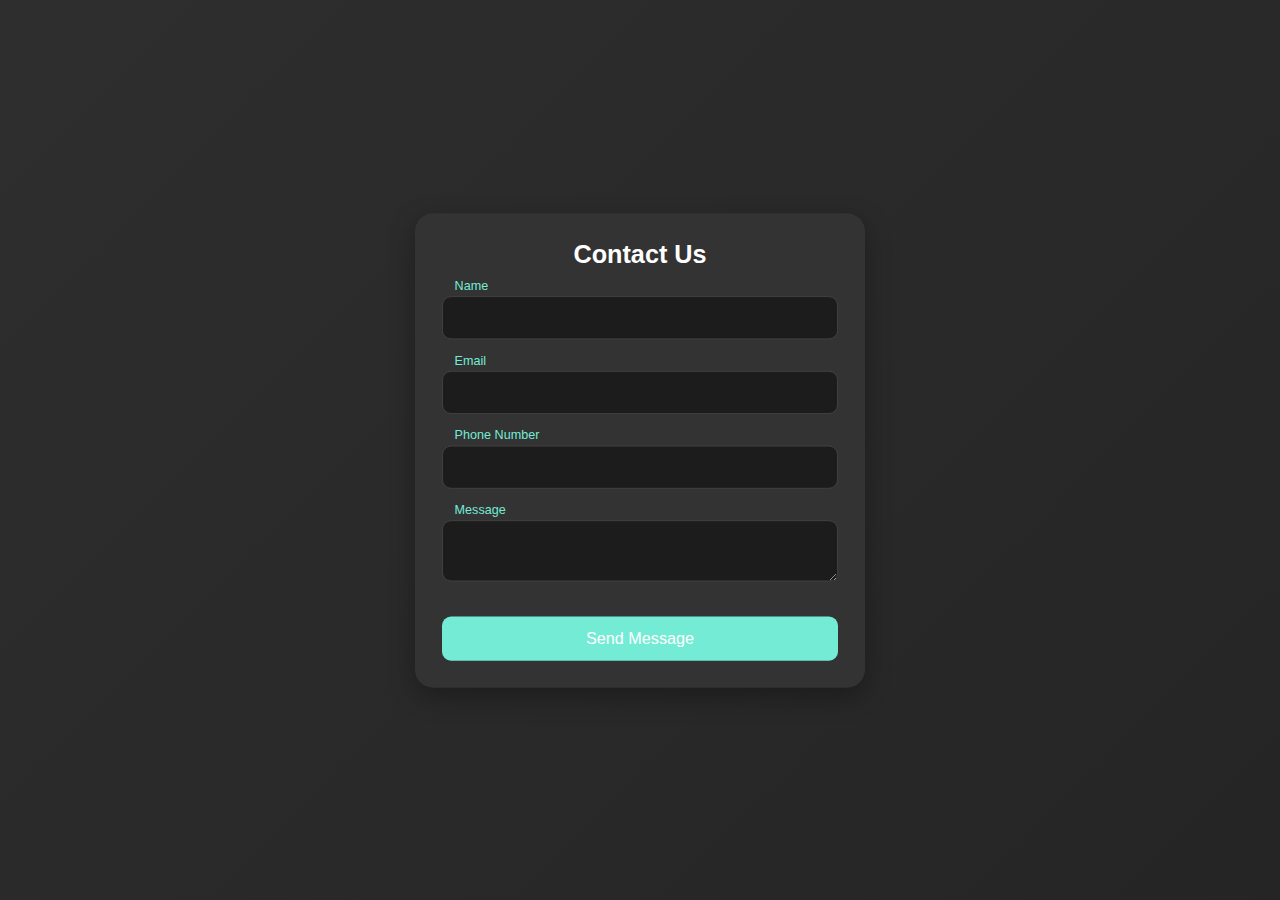
<file: tourest/contact.html>
<!DOCTYPE html>
<html lang="en">
<head>
    <meta charset="UTF-8">
    <meta name="viewport" content="width=device-width, initial-scale=1.0">
    <title>Contact Us</title>
    <link rel="stylesheet" href="././assets/css/contactstyle.css">
</head>
<body>
    <div class="contact-container">
        <h2>Contact Us</h2>
        <form id="contactForm">
            <div class="input-group">
                <input type="text" id="name" name="name" required>
                <label for="name">Name</label>
            </div>
            <div class="input-group">
                <input type="email" id="email" name="email" required>
                <label for="email">Email</label>
            </div>
            <div class="input-group">
                <input type="tel" id="phone" name="phone" required>
                <label for="phone">Phone Number</label>
            </div>
            <div class="input-group">
                <textarea id="message" name="message" required></textarea>
                <label for="message">Message</label>
            </div>
            <button type="submit" class="submit-btn">Send Message</button>
        </form>
    </div>
    <script src="././assets/js/contactscript.js"></script>
</body>
</html>
</file>
<file: tourest/assets/css/contactstyle.css>
* {
    margin: 0;
    padding: 0;
    box-sizing: border-box;
}

body {
    font-family: 'Arial', sans-serif;
    background: linear-gradient(135deg, #2e2e2e 0%, #1c1c1c 100%);
    background-size: 200% 200%;
    display: flex;
    justify-content: center;
    align-items: center;
    height: 100vh;
    color: #e0e0e0;
    overflow: hidden;
    animation: backgroundMove 15s infinite linear;
}

@keyframes backgroundMove {
    0% {
        background-position: 0% 0%;
    }
    50% {
        background-position: 100% 100%;
    }
    100% {
        background-position: 0% 0%;
    }
}

.contact-container {
    background: #333;
    padding: 30px;
    border-radius: 20px;
    box-shadow: 0 10px 30px rgba(0, 0, 0, 0.3);
    max-width: 500px;
    width: 100%;
    animation: fadeIn 1s ease-out;
    transform: scale(0.9);
    transition: transform 0.3s ease, box-shadow 0.3s ease;
}

.contact-container:hover {
    transform: scale(1);
    box-shadow: 0 15px 40px rgba(0, 0, 0, 0.4);
}

.contact-container h2 {
    text-align: center;
    margin-bottom: 30px;
    color: #ffffff;
    font-size: 28px;
    animation: slideInDown 0.8s ease-out;
}

.input-group {
    position: relative;
    margin-bottom: 35px;
    animation: fadeInUp 0.8s ease-out;
}

.input-group input,
.input-group textarea {
    width: 100%;
    padding: 14px;
    border: 1px solid #444;
    border-radius: 10px;
    outline: none;
    background: #1c1c1c;
    color: #e0e0e0;
    font-size: 16px;
    transition: border-color 0.3s ease, transform 0.3s ease, box-shadow 0.3s ease;
}

.input-group input:focus,
.input-group textarea:focus {
    border-color: #74ebd5;
    transform: scale(1.02);
    box-shadow: 0 0 10px rgba(116, 235, 213, 0.5);
}

.input-group label {
    position: absolute;
    top: 50%;
    left: 14px;
    transform: translateY(-50%);
    color: #999;
    font-size: 16px;
    transition: top 0.3s ease, font-size 0.3s ease, color 0.3s ease;
}

.input-group input:focus + label,
.input-group input:not(:placeholder-shown) + label,
.input-group textarea:focus + label,
.input-group textarea:not(:placeholder-shown) + label {
    top: -12px;
    font-size: 14px;
    color: #74ebd5;
}

.submit-btn {
    width: 100%;
    padding: 14px;
    border: none;
    border-radius: 10px;
    background: #74ebd5;
    color: white;
    font-size: 18px;
    cursor: pointer;
    transition: background 0.3s ease, transform 0.3s ease, box-shadow 0.3s ease;
    animation: fadeInUp 0.8s ease-out;
}

.submit-btn:hover {
    background: #5ed1c1;
    transform: translateY(-3px);
    box-shadow: 0 8px 15px rgba(94, 209, 193, 0.5);
}

@keyframes fadeIn {
    from {
        opacity: 0;
        transform: scale(0.8);
    }
    to {
        opacity: 1;
        transform: scale(0.9);
    }
}

@keyframes slideInDown {
    from {
        opacity: 0;
        transform: translateY(-20px);
    }
    to {
        opacity: 1;
        transform: translateY(0);
    }
}

@keyframes fadeInUp {
    from {
        opacity: 0;
        transform: translateY(20px);
    }
    to {
        opacity: 1;
        transform: translateY(0);
    }
}
</file>
